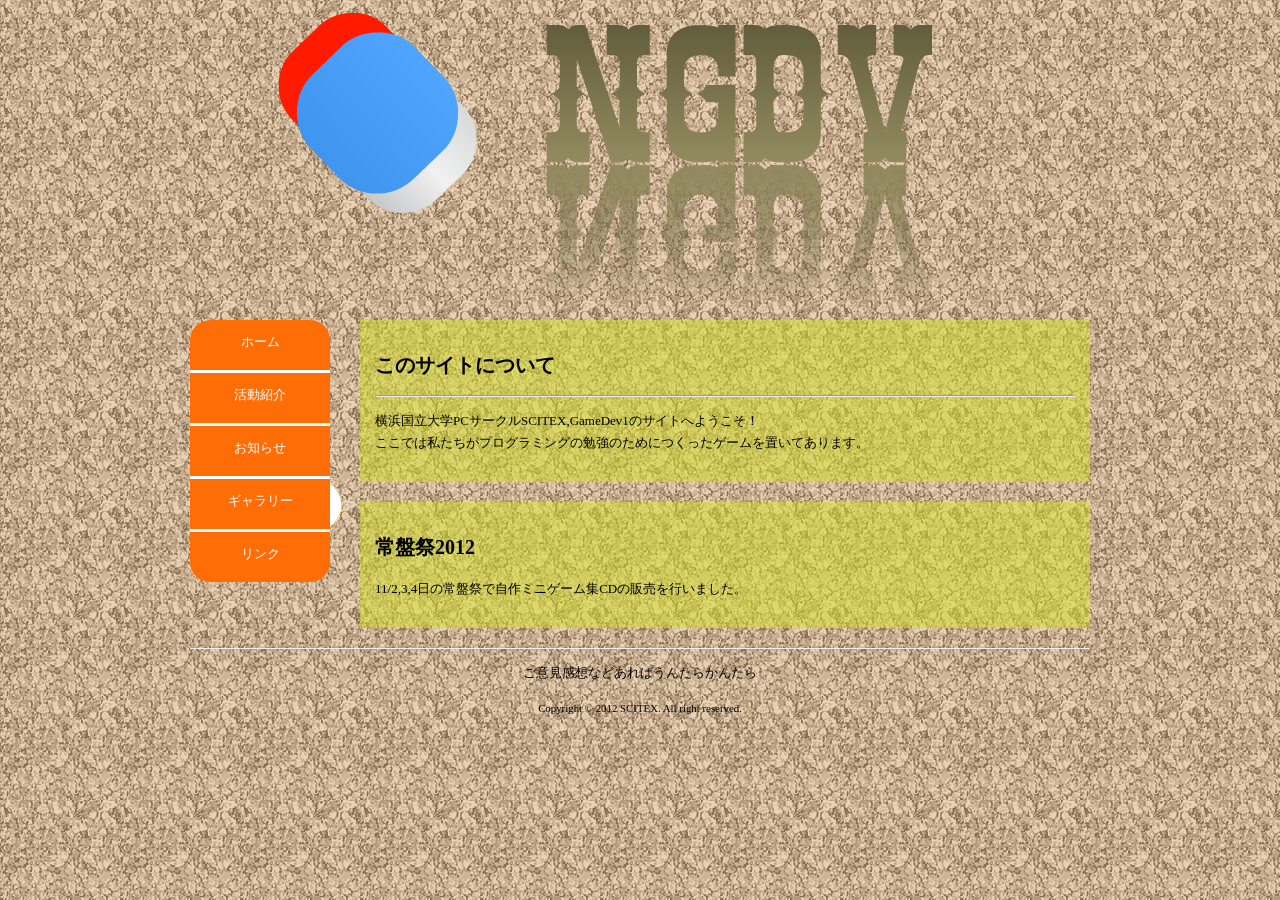
<file: index.html>
﻿<!DOCTYPE html>
<html>
<head>
<meta http-equiv="Content-Type" content="text/html; charset=utf-8"/>
    <title></title>
    <link href="System/mainCSS.css" rel="stylesheet" type="text/css" />
    <script type="text/javascript" src="System/Jquery.js"></script>
    <script type="text/javascript" src="System/titleCanvas.js"></script>
</head>
<body>
    <div id="page">
        <div id="header">
            <header>
                <!--<h1 id="title">YNU PC Circle SCITEX<br />GameDev</h1>
                <canvas id="titleCanvas" width="900" height="150"></canvas>-->
               <div id="title"></div>
            </header>
        </div>

        <!--<?php require("header.html"); ?>-->

        <div id="side"></div>
        <div id="sidemenu">
            <nav>
                <ul>
                    <li class="top" id="current"><a href="#">ホーム</a></li>
                    <li><a href="#">活動紹介</a></li>
                    <li><a href="#">お知らせ</a></li>
                    
                    <li id="gallery"><a href="gallery/index.html">ギャラリー</a></li>
                    <li class="childGallery"><a href="gallery/BlueSkyforPaperPlain/index.html">BlueSkyfor PaperPlain</a></li>
                       
                    <li class="last"><a href="#">リンク</a></li>
                </ul>
            </nav>
        </div>

        <div id="main">
           <section>
                <h2>このサイトについて</h2>
                <hr />
                <p>
                    横浜国立大学PCサークルSCITEX,GameDev1のサイトへようこそ！<br />
                    ここでは私たちがプログラミングの勉強のためにつくったゲームを置いてあります。<br />
                </p>
            </section>
            <section>
                <h2>常盤祭2012</h2>
                <p>11/2,3,4日の常盤祭で自作ミニゲーム集CDの販売を行いました。</p>
            </section>
        </div>

        <div id="footer">
            <footer>       
                <aside>
                    <p>ご意見感想などあればうんたらかんたら</p>
                </aside>

                <p id="copyright"><small>Copyright &copy 2012 SCITEX. All right reserved.</small></p>
            </footer>
        </div>

    </div>

            <!--<canvas id="backCanvas" width="900" height="1000"></canvas>
            <script type="text/javascript">
                var canvas = $("#backCanvas");
                var context = canvas.get(0).getContext("2d");

                function resizeCanvas() {
                    originWidth = $("#backCanvas").parent().width();
                    originHeight = $("#backCanvas").parent().height();
                    $("#backCanvas").attr("width", originWidth);
                    $("#backCanvas").attr("height", originHeight);
                }

                function Circle() {
                    this.x = canvas.width() / 2;
                    this.y = canvas.height() / 2;

                    this.vX = 3;
                    this.vY = 3;

                    this.radius = 50;

                    this.update = function () {
                        this.x += this.vX;
                        this.y += this.vY;
                    }

                    this.draw = function () {
                        context.fillStyle = "rgba(255, 200, 200, 0.7)";
                        context.beginPath();
                        context.arc(this.x, this.y, this.radius, 0, Math.PI * 2, false);
                        context.closePath();
                        context.fill();
                    }
                }

                function Set() {
                    alert("gada");
                    var circle = new Circle();
                    Animation();
                }

                function Animation() {
                    context.clearRect(0, 0, canvas.width(), canvas.height());
                    circle.update();

                    if (canvas.width() < (circle.x + circle.radius) || (circle.x - circle.radius) < 0) {
                        circle.vX *= -1;
                    } if (canvas.height() < (circle.y + circle.radius) || (circle.y - circle.radius) < 0) {
                        circle.vY *= -1;
                    }

                    circle.draw();

                    setTimeout(Animation, 33);
                }

                $(document).ready(Set);
                $(window).bind("resize",resizeCanvas);
            </script>-->

</body>
</html>
</file>
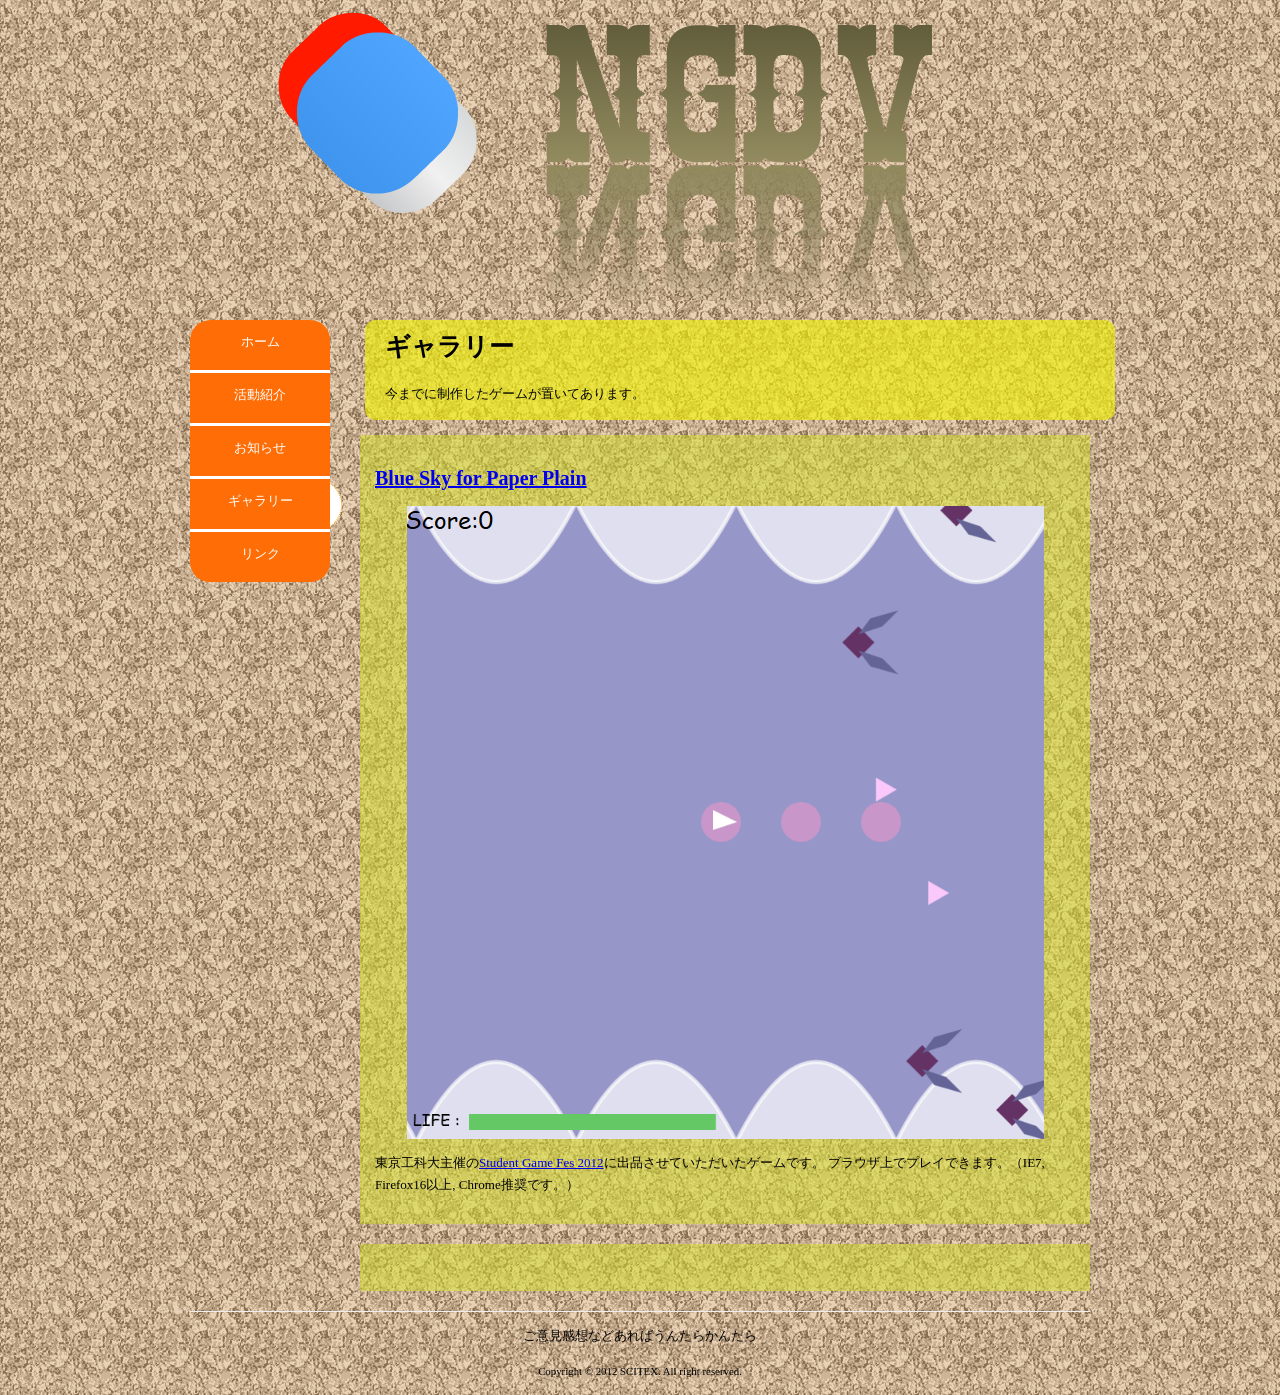
<file: gallery/index.html>
﻿<!DOCTYPE html>
<html>
<head>
<meta http-equiv="Content-Type" content="text/html; charset=utf-8"/>
    <title></title>

    <link href="galleryCSS.css" rel="stylesheet" type="text/css" />
    <link href="../System/mainCSS.css" rel="stylesheet" type="text/css" />
    
    <script type="text/javascript" src="../System/Jquery.js"></script>
    <script type="text/javascript" src="../System/titleCanvas.js"></script>
</head>
<body>
    <div id="page">
        <div id="header">
            <header>
                <!--<h1 id="title">YNU PC Circle SCITEX<br />GameDev</h1>
                <canvas id="titleCanvas" width="900" height="150"></canvas>-->
                <div id="title"></div>
            </header>
        </div>

        <!--<?php include '../header.html' ); ?>-->

        <div id="side"></div>
        <div id="sidemenu">
            <nav>
                <ul>
                    <li class="top"><a href="../index.html">ホーム</a></li>
                    <li><a href="#">活動紹介</a></li>
                    <li><a href="#">お知らせ</a></li>

                    <li id="current"><a href="gallery/index.html">ギャラリー</a></li>
                    <li class="childGallery"><a href="BlueSkyforPaperPlain/index.html">BlueSkyfor PaperPlain</a></li>
                    
                    <li class="last"><a href="#">リンク</a></li>
                </ul>
            </nav>
        </div>

        <div id="main">
            <header id="galleryHeader">
                <h2 id="gallery">ギャラリー</h2>
                <p>今までに制作したゲームが置いてあります。</p>
            </header>
             <section>
                <h2><a href="BlueSkyforPaperPlain/index.html">Blue Sky for Paper Plain</a></h2>
                <p><img src="images/BSPP.png" /></p>
                <p>
                    東京工科大主催の<a href="http://sgf2012.hp2.jp/">Student Game Fes 2012</a>に出品させていただいたゲームです。
                    ブラウザ上でプレイできます。（IE7, Firefox16以上, Chrome推奨です。）
                </p>
                
            </section>
            
            <section>
                <h2></h2>
                <p></p>
            </section>
        </div>

        <div id="footer">
            <footer>       
                <aside>
                    <p>ご意見感想などあればうんたらかんたら</p>
                </aside>

                <p id="copyright"><small>Copyright &copy 2012 SCITEX. All right reserved.</small></p>
            </footer>
        </div>

    </div>

            <!--<canvas id="backCanvas" width="900" height="1000"></canvas>
            <script type="text/javascript">
                var canvas = $("#backCanvas");
                var context = canvas.get(0).getContext("2d");

                function resizeCanvas() {
                    originWidth = $("#backCanvas").parent().width();
                    originHeight = $("#backCanvas").parent().height();
                    $("#backCanvas").attr("width", originWidth);
                    $("#backCanvas").attr("height", originHeight);
                }

                function Circle() {
                    this.x = canvas.width() / 2;
                    this.y = canvas.height() / 2;

                    this.vX = 3;
                    this.vY = 3;

                    this.radius = 50;

                    this.update = function () {
                        this.x += this.vX;
                        this.y += this.vY;
                    }

                    this.draw = function () {
                        context.fillStyle = "rgba(255, 200, 200, 0.7)";
                        context.beginPath();
                        context.arc(this.x, this.y, this.radius, 0, Math.PI * 2, false);
                        context.closePath();
                        context.fill();
                    }
                }

                function Set() {
                    alert("gada");
                    var circle = new Circle();
                    Animation();
                }

                function Animation() {
                    context.clearRect(0, 0, canvas.width(), canvas.height());
                    circle.update();

                    if (canvas.width() < (circle.x + circle.radius) || (circle.x - circle.radius) < 0) {
                        circle.vX *= -1;
                    } if (canvas.height() < (circle.y + circle.radius) || (circle.y - circle.radius) < 0) {
                        circle.vY *= -1;
                    }

                    circle.draw();

                    setTimeout(Animation, 33);
                }

                $(document).ready(Set);
                $(window).bind("resize",resizeCanvas);
            </script>-->

</body>
</html>
</file>
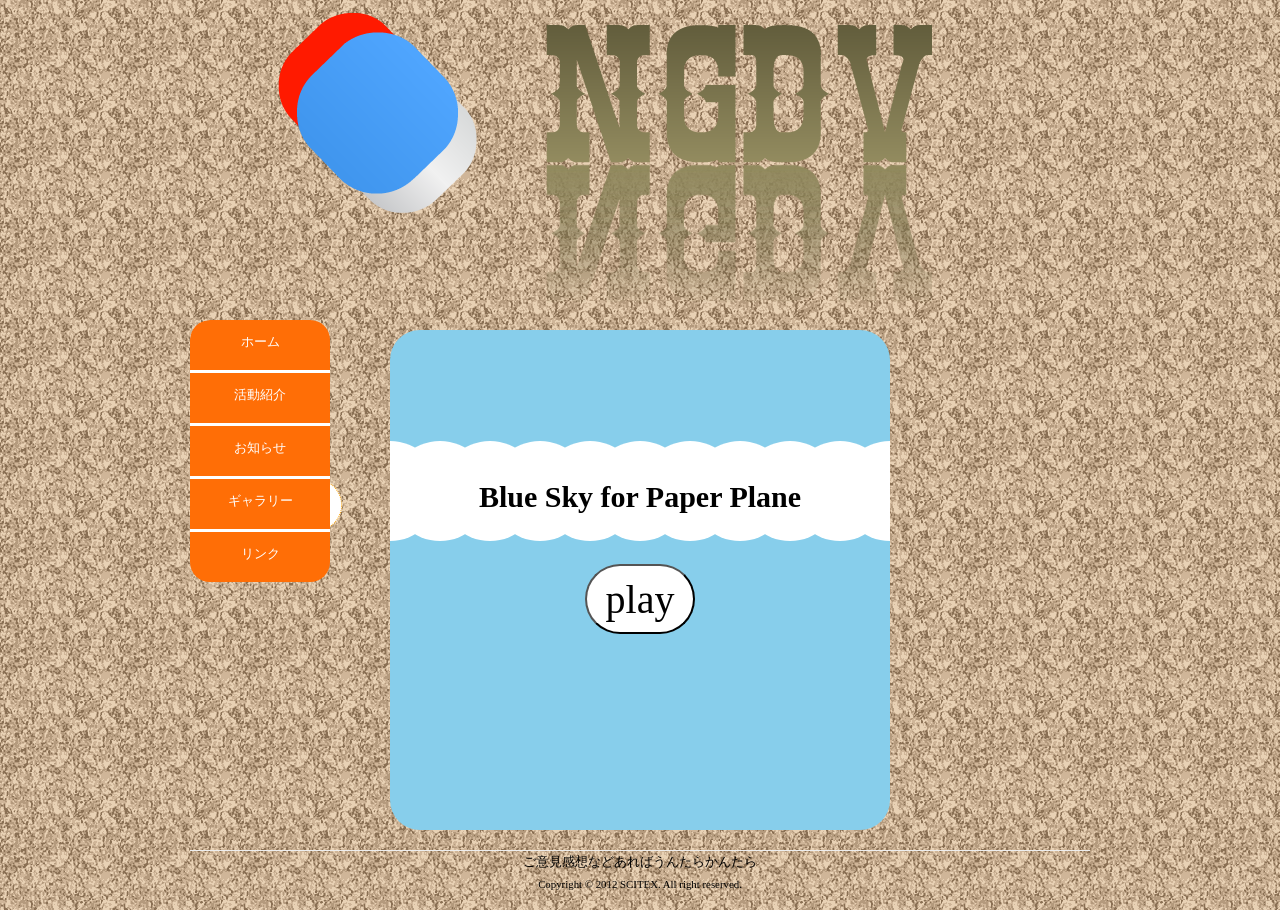
<file: gallery/BlueSkyforPaperPlain/index.html>
﻿<!DOCTYPE html>
<html>
	<head>
	<title>シューティング</title>
		<meta charset="utf-8">
		
        <link href="../../System/mainCSS.css" rel="stylesheet" type="text/css" />
		<link href="System/game.css" rel="stylesheet" type="text/css" />
		

		<script type="text/JavaScript" src="System/Jquery.js"></script>
        <script type="text/javascript" src="System/Title&GameOver.js"></script>
		<script type="text/JavaScript" src="System/canvas1.js"></script>	
        <script type="text/JavaScript" src="System/canvas2-2.js"></script>
	</head>
	
	<body>
        <div id="page">
        <div id="header">
            <header>
                <!--<h1 id="title">YNU PC Circle SCITEX<br />GameDev</h1>
                <canvas id="titleCanvas" width="900" height="150"></canvas>-->
               <div id="title"></div>
            </header>
        </div>

        <!--<?php require("header.html"); ?>-->

        <div id="side"></div>
        <div id="sidemenu">
            <nav>
                <ul>
                    <li class="top" id="current"><a href="#">ホーム</a></li>
                    <li><a href="#">活動紹介</a></li>
                    <li><a href="#">お知らせ</a></li>
                    
                    <li id="gallery"><a href="gallery/index.html">ギャラリー</a></li>
                    <li class="childGallery"><a href="gallery/BlueSkyforPaperPlain/index.html">BlueSkyfor PaperPlain</a></li>
                       
                    <li class="last"><a href="#">リンク</a></li>
                </ul>
            </nav>
        </div>

    <div id="Game">
    <div id="MainPart">
       <div class="start" id="gameStart">
            <h1 class="start">Blue Sky for Paper Plane</h1>
            <button class="start" type="button" id="Start">play</button>
            <canvas class="start" id="StartCanvas" width="500" height="500"></canvas>
       </div>

	    <div id="game">

			<canvas id="myCanvas1" width="500" height="500"></canvas>
            <canvas id="myCanvas2" width="500" height="500"></canvas>
            <canvas id="myCanvas3" width="500" height="500"></canvas>

            <p id="gameScore">Score:<span id="Score"></span></p>

            <!--<p id="playerHitpoint">Life:<span id="life"></span></p>
            <p id="enemyCount">enemyCount:<span id="Ecount"></span></p>

            <p id="shotsLength">shots:<span id="shots"></span></p>
            <p id="rectEnemys">rectEnemys:<span id="rectE"></span></p>
            <p id="waveEnemys">waveEnemys:<span id="waveE"></span></p>
            <p id="obliqueEnemys">obliEnemys:<span id="obliqueE"></span></p>
            <p id="playGame">playGame:<span id="play"></span></p>
            <p id="straightEnemys">straightEnemys:<span id="straightE"></span></p>-->

		</div>

        <div class="gameOver" id="gameEnd">
            <h1 class="gameOver">Game Over</h1>
            <p class="gameOver" id="s">Your Score : <span id="finalscore"></span></p>
            <p class="gameOver" id="r">Your Rank : <span id="playerRank"></span></p>
            <button class="gameOver" type="button">Return Title</button>
            <canvas  id="gameOverCanvas" class="gameOver" width="800" height="800"></canvas>
        </div> 
    </div>

    <div>
        <audio id="Titlebgm" loop>
            <source src="Sound/Title.mp3" />
            <source src="Sound/Title.ogg" />
        </audio>

        <audio id="shot">
            <source src="Sound/Shot.mp3" />
            <source src="Sound/Shot.ogg" />
        </audio>
        <audio id="shot2">
            <source src="Sound/Shot.mp3" />
            <source src="Sound/Shot.ogg" />
        </audio>
        <audio id="shot3">
            <source src="Sound/Shot.mp3" />
            <source src="Sound/Shot.ogg" />
        </audio>
        <audio id="shot4">
            <source src="Sound/Shot.mp3" />
            <source src="Sound/Shot.ogg" />
        </audio>
        <audio id="shot5">
            <source src="Sound/Shot.mp3" />
            <source src="Sound/Shot.ogg" />
        </audio>

        <audio id="hit">
            <source src="Sound/hit.mp3" />
            <source src="Sound/hit.ogg" />
        </audio>
        <audio id="hit2">
            <source src="Sound/hit.mp3" />
            <source src="Sound/hit.ogg" />
        </audio>
        <audio id="hit3">
            <source src="Sound/hit.mp3" />
            <source src="Sound/hit.ogg" />
        </audio>
        <audio id="hit4">
            <source src="Sound/hit.mp3" />
            <source src="Sound/hit.ogg" />
        </audio>
        <audio id="hit5">
            <source src="Sound/hit.mp3" />
            <source src="Sound/hit.ogg" />
        </audio>

        <audio id="bomb">
            <source src="Sound/Bomb.mp3" />
            <source src="Sound/Bomb.ogg" />
        </audio>
        <audio id="bomb2">
            <source src="Sound/Bomb.ogg" />
            <source src="Sound/Bomb.mp3" />
        </audio>
        <audio id="bomb3">
            <source src="Sound/Bomb.ogg" />
            <source src="Sound/Bomb.mp3" />
        </audio>
        <audio id="bomb4">
            <source src="Sound/Bomb.ogg" />
            <source src="Sound/Bomb.mp3" />
        </audio>
        <audio id="bomb5">
            <source src="Sound/Bomb.ogg" />
            <source src="Sound/Bomb.mp3" />
        </audio>

        <audio id="miss">
            <source src="Sound/Miss.mp3" />
            <source src="Sound/Miss.ogg" />
        </audio>

        <audio id="bodyattack">
            <source src="Sound/Bodyattack.mp3" />
            <source src="Sound/Bodyattack.ogg" />
        </audio>
        <audio id="bodyattack2">
            <source src="Sound/Bodyattack.mp3" />
            <source src="Sound/Bodyattack.ogg" />
        </audio>
        <audio id="bodyattack3">
            <source src="Sound/Bodyattack.mp3" />
            <source src="Sound/Bodyattack.ogg" />
        </audio>
        <audio id="bodyattack4">
            <source src="Sound/Bodyattack.mp3" />
            <source src="Sound/Bodyattack.ogg" />
        </audio>
        <audio id="bodyattack5">
            <source src="Sound/Bodyattack.mp3" />
            <source src="Sound/Bodyattack.ogg" />
        </audio>
        <audio id="bodyattack6">
            <source src="Sound/Bodyattack.mp3" />
            <source src="Sound/Bodyattack.ogg" />
        </audio>
        <audio id="bodyattack7">
            <source src="Sound/Bodyattack.mp3" />
            <source src="Sound/Bodyattack.ogg" />
        </audio>
        <audio id="bodyattack8">
            <source src="Sound/Bodyattack.mp3" />
            <source src="Sound/Bodyattack.ogg" />
        </audio>
        <audio id="bodyattack9">
            <source src="Sound/Bodyattack.mp3" />
            <source src="Sound/Bodyattack.ogg" />
        </audio>
        <audio id="bodyattack10">
            <source src="Sound/Bodyattack.mp3" />
            <source src="Sound/Bodyattack.ogg" />
        </audio>
        <audio id="bodyattack11">
            <source src="Sound/Bodyattack.mp3" />
            <source src="Sound/Bodyattack.ogg" />
        </audio>
        <audio id="bodyattack12">
            <source src="Sound/Bodyattack.mp3" />
            <source src="Sound/Bodyattack.ogg" />
        </audio>
        <audio id="bodyattack13">
            <source src="Sound/Bodyattack.mp3" />
            <source src="Sound/Bodyattack.ogg" />
        </audio>

        <audio id="lifeup">
            <source src="Sound/Lifeup.mp3" />
            <source src="Sound/Lifeup.ogg" />
        </audio>
        <audio id="lifeup2">
            <source src="Sound/Lifeup.mp3" />
            <source src="Sound/Lifeup.ogg" />
        </audio>
        <audio id="lifeup3">
            <source src="Sound/Lifeup.mp3" />
            <source src="Sound/Lifeup.ogg" />
        </audio>
        <audio id="lifeup4">
            <source src="Sound/Lifeup.mp3" />
            <source src="Sound/Lifeup.ogg" />
        </audio>
        <audio id="lifeup5">
            <source src="Sound/Lifeup.mp3" />
            <source src="Sound/Lifeup.ogg" />
        </audio>
        <audio id="lifeup6">
            <source src="Sound/Lifeup.mp3" />
            <source src="Sound/Lifeup.ogg" />
        </audio>
        </div>

    </div>

            <div id="footer">
            <footer>       
                <aside>
                    <p>ご意見感想などあればうんたらかんたら</p>
                </aside>

                <p id="copyright"><small>Copyright &copy 2012 SCITEX. All right reserved.</small></p>
            </footer>
        </div>

    </div>
	</body>
</html>
</file>
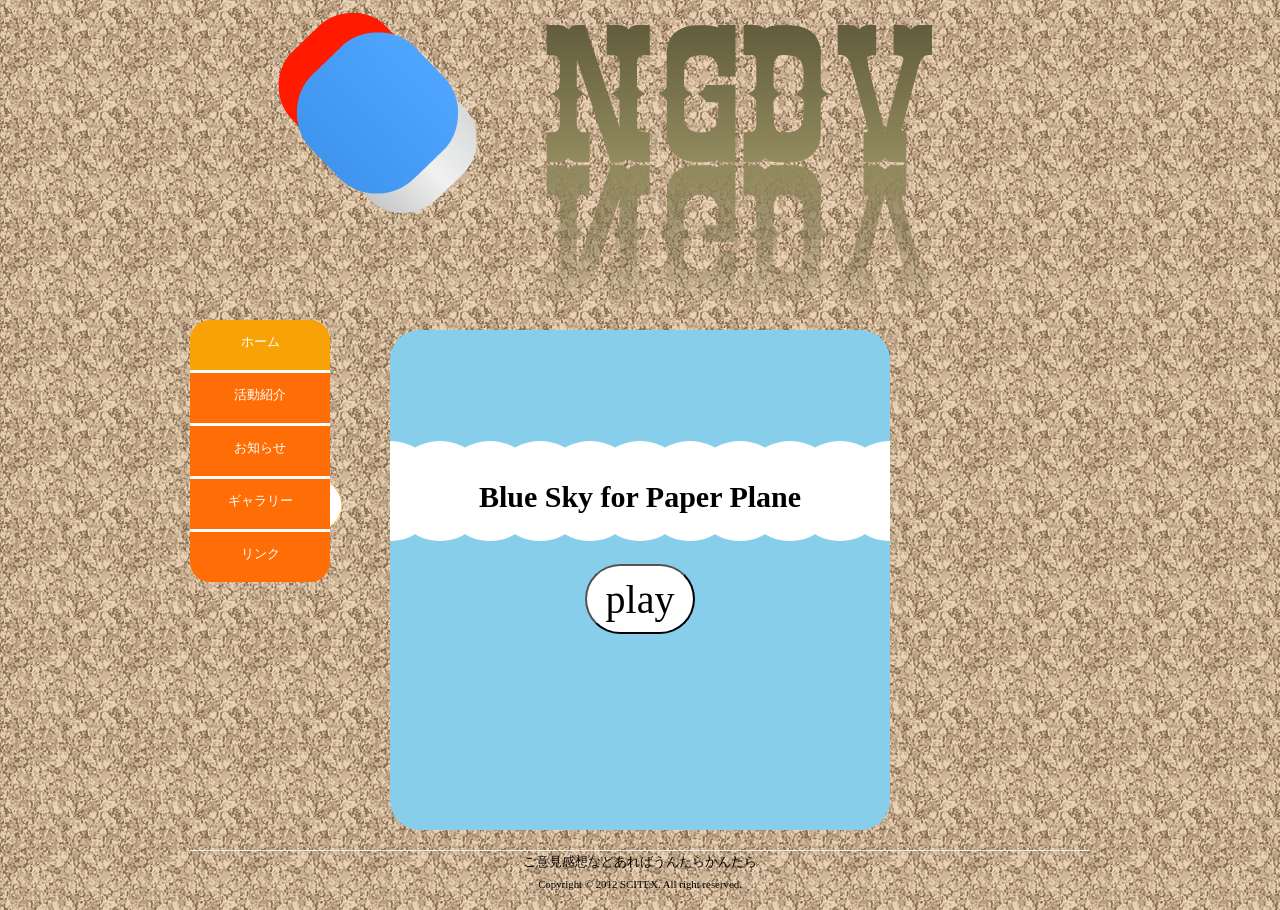
<file: JunkinLuggage/JunkinLuggage/gallery/BlueSkyforPaperPlain/index.html>
﻿<!DOCTYPE html>
<html>
	<head>
	<title>シューティング</title>
		<meta charset="utf-8">
		
		<link href="System/game.css" rel="stylesheet" type="text/css" />
		<link href="../../System/mainCSS.css" rel="stylesheet" type="text/css" />

		<script type="text/JavaScript" src="System/Jquery.js"></script>
        <script type="text/javascript" src="System/Title&GameOver.js"></script>
		<script type="text/JavaScript" src="System/canvas1.js"></script>	
        <script type="text/JavaScript" src="System/canvas2-2.js"></script>
	</head>
	
	<body>
        <div id="page">
        <div id="header">
            <header>
                <!--<h1 id="title">YNU PC Circle SCITEX<br />GameDev</h1>
                <canvas id="titleCanvas" width="900" height="150"></canvas>-->
               <div id="title"></div>
            </header>
        </div>

        <!--<?php require("header.html"); ?>-->

        <div id="side"></div>
        <div id="sidemenu">
            <nav>
                <ul>
                    <li class="top" id="current"><a href="#">ホーム</a></li>
                    <li><a href="#">活動紹介</a></li>
                    <li><a href="#">お知らせ</a></li>
                    
                    <li id="gallery"><a href="gallery/index.html">ギャラリー</a></li>
                    <li class="childGallery"><a href="gallery/BlueSkyforPaperPlain/index.html">BlueSkyfor PaperPlain</a></li>
                       
                    <li class="last"><a href="#">リンク</a></li>
                </ul>
            </nav>
        </div>

    <div id="Game">
    <div id="MainPart">
       <div class="start" id="gameStart">
            <h1 class="start">Blue Sky for Paper Plane</h1>
            <button class="start" type="button" id="Start">play</button>
            <canvas class="start" id="StartCanvas" width="500" height="500"></canvas>
       </div>

	    <div id="game">

			<canvas id="myCanvas1" width="500" height="500"></canvas>
            <canvas id="myCanvas2" width="500" height="500"></canvas>
            <canvas id="myCanvas3" width="500" height="500"></canvas>

            <p id="gameScore">Score:<span id="Score"></span></p>

            <!--<p id="playerHitpoint">Life:<span id="life"></span></p>
            <p id="enemyCount">enemyCount:<span id="Ecount"></span></p>

            <p id="shotsLength">shots:<span id="shots"></span></p>
            <p id="rectEnemys">rectEnemys:<span id="rectE"></span></p>
            <p id="waveEnemys">waveEnemys:<span id="waveE"></span></p>
            <p id="obliqueEnemys">obliEnemys:<span id="obliqueE"></span></p>
            <p id="playGame">playGame:<span id="play"></span></p>
            <p id="straightEnemys">straightEnemys:<span id="straightE"></span></p>-->

		</div>

        <div class="gameOver" id="gameEnd">
            <h1 class="gameOver">Game Over</h1>
            <p class="gameOver" id="s">Your Score : <span id="finalscore"></span></p>
            <p class="gameOver" id="r">Your Rank : <span id="playerRank"></span></p>
            <button class="gameOver" type="button">Return Title</button>
            <canvas  id="gameOverCanvas" class="gameOver" width="800" height="800"></canvas>
        </div> 
    </div>

    <div>
        <audio id="Titlebgm" loop>
            <source src="Sound/Title.mp3" />
            <source src="Sound/Title.ogg" />
        </audio>

        <audio id="shot">
            <source src="Sound/Shot.mp3" />
            <source src="Sound/Shot.ogg" />
        </audio>
        <audio id="shot2">
            <source src="Sound/Shot.mp3" />
            <source src="Sound/Shot.ogg" />
        </audio>
        <audio id="shot3">
            <source src="Sound/Shot.mp3" />
            <source src="Sound/Shot.ogg" />
        </audio>
        <audio id="shot4">
            <source src="Sound/Shot.mp3" />
            <source src="Sound/Shot.ogg" />
        </audio>
        <audio id="shot5">
            <source src="Sound/Shot.mp3" />
            <source src="Sound/Shot.ogg" />
        </audio>

        <audio id="hit">
            <source src="Sound/hit.mp3" />
            <source src="Sound/hit.ogg" />
        </audio>
        <audio id="hit2">
            <source src="Sound/hit.mp3" />
            <source src="Sound/hit.ogg" />
        </audio>
        <audio id="hit3">
            <source src="Sound/hit.mp3" />
            <source src="Sound/hit.ogg" />
        </audio>
        <audio id="hit4">
            <source src="Sound/hit.mp3" />
            <source src="Sound/hit.ogg" />
        </audio>
        <audio id="hit5">
            <source src="Sound/hit.mp3" />
            <source src="Sound/hit.ogg" />
        </audio>

        <audio id="bomb">
            <source src="Sound/Bomb.mp3" />
            <source src="Sound/Bomb.ogg" />
        </audio>
        <audio id="bomb2">
            <source src="Sound/Bomb.ogg" />
            <source src="Sound/Bomb.mp3" />
        </audio>
        <audio id="bomb3">
            <source src="Sound/Bomb.ogg" />
            <source src="Sound/Bomb.mp3" />
        </audio>
        <audio id="bomb4">
            <source src="Sound/Bomb.ogg" />
            <source src="Sound/Bomb.mp3" />
        </audio>
        <audio id="bomb5">
            <source src="Sound/Bomb.ogg" />
            <source src="Sound/Bomb.mp3" />
        </audio>

        <audio id="miss">
            <source src="Sound/Miss.mp3" />
            <source src="Sound/Miss.ogg" />
        </audio>

        <audio id="bodyattack">
            <source src="Sound/Bodyattack.mp3" />
            <source src="Sound/Bodyattack.ogg" />
        </audio>
        <audio id="bodyattack2">
            <source src="Sound/Bodyattack.mp3" />
            <source src="Sound/Bodyattack.ogg" />
        </audio>
        <audio id="bodyattack3">
            <source src="Sound/Bodyattack.mp3" />
            <source src="Sound/Bodyattack.ogg" />
        </audio>
        <audio id="bodyattack4">
            <source src="Sound/Bodyattack.mp3" />
            <source src="Sound/Bodyattack.ogg" />
        </audio>
        <audio id="bodyattack5">
            <source src="Sound/Bodyattack.mp3" />
            <source src="Sound/Bodyattack.ogg" />
        </audio>
        <audio id="bodyattack6">
            <source src="Sound/Bodyattack.mp3" />
            <source src="Sound/Bodyattack.ogg" />
        </audio>
        <audio id="bodyattack7">
            <source src="Sound/Bodyattack.mp3" />
            <source src="Sound/Bodyattack.ogg" />
        </audio>
        <audio id="bodyattack8">
            <source src="Sound/Bodyattack.mp3" />
            <source src="Sound/Bodyattack.ogg" />
        </audio>
        <audio id="bodyattack9">
            <source src="Sound/Bodyattack.mp3" />
            <source src="Sound/Bodyattack.ogg" />
        </audio>
        <audio id="bodyattack10">
            <source src="Sound/Bodyattack.mp3" />
            <source src="Sound/Bodyattack.ogg" />
        </audio>
        <audio id="bodyattack11">
            <source src="Sound/Bodyattack.mp3" />
            <source src="Sound/Bodyattack.ogg" />
        </audio>
        <audio id="bodyattack12">
            <source src="Sound/Bodyattack.mp3" />
            <source src="Sound/Bodyattack.ogg" />
        </audio>
        <audio id="bodyattack13">
            <source src="Sound/Bodyattack.mp3" />
            <source src="Sound/Bodyattack.ogg" />
        </audio>

        <audio id="lifeup">
            <source src="Sound/Lifeup.mp3" />
            <source src="Sound/Lifeup.ogg" />
        </audio>
        <audio id="lifeup2">
            <source src="Sound/Lifeup.mp3" />
            <source src="Sound/Lifeup.ogg" />
        </audio>
        <audio id="lifeup3">
            <source src="Sound/Lifeup.mp3" />
            <source src="Sound/Lifeup.ogg" />
        </audio>
        <audio id="lifeup4">
            <source src="Sound/Lifeup.mp3" />
            <source src="Sound/Lifeup.ogg" />
        </audio>
        <audio id="lifeup5">
            <source src="Sound/Lifeup.mp3" />
            <source src="Sound/Lifeup.ogg" />
        </audio>
        <audio id="lifeup6">
            <source src="Sound/Lifeup.mp3" />
            <source src="Sound/Lifeup.ogg" />
        </audio>
        </div>

    </div>

            <div id="footer">
            <footer>       
                <aside>
                    <p>ご意見感想などあればうんたらかんたら</p>
                </aside>

                <p id="copyright"><small>Copyright &copy 2012 SCITEX. All right reserved.</small></p>
            </footer>
        </div>

    </div>
	</body>
</html>
</file>
<file: System/mainCSS.css>
﻿/*---基本構造-----------------------------------------------------*/
*
{
    font-family: Meiryo;
}
body
{
    margin: 0;
    padding: 0;
    font-size: small;
    color: black;
    background: /*url([data-uri]) repeat;*/
                  url(bg.gif) repeat; 
}

h1
{
    font-size: 50px;
}

h2
{
    font-size: 20px;
}

p
{
    display: block;
    line-height: 1.7;
}
    p#setsumei
    {
        margin: 0 0 15px 35px;
    }

/*---枠組み-------------------------------------------------------*/
#page
{
    margin: 0 auto;
    width: 900px;
    z-index: 1;
}

#side
{
    position:relative;
    width: 150px;
    float: left;
    z-index: 2;
}

#main
{
    position:relative;
    width: 750px;
    float: right;
    z-index: 0;
}

footer
{
    clear: both;
}

/*---ヘッダ-------------------------------------------------------*/
div#header
{
    position: relative;
    margin-bottom: 10px;
}

header #title
{
    position: relative;
    background: url(Titlelogo.png);
    /*top: -100px;*/
    height: 300px;
    border-radius: 20px;
    -webkit-border-radius: 20px;
    -moz-border-radius: 20px;
}

header h1, header p
{
    position: absolute;
    display: block;
    z-index: 1;
}

header p
{
    margin: 20px auto;
}

#title
{
    width: 900px;
    height: 150px;
    /*background-color: azure;*/
    margin: 10px auto;
}

header canvas
{
    position: absolute;
    top: 0;
    z-index: 0;  
    margin: 0;
    padding: 0;
}

/*---サイドメニュー------------------------------------------------*/


nav ul
{
    position: absolute;
    display: block;
    width:300px;
    float: left;
    overflow: hidden;
    margin: 0 auto;
    padding: 0;
    border: none;
    line-height: 1.0;
    text-align: center;
    
    border-radius: 20px;
    -webkit-border-radius: 20px;
    -moz-border-radius: 20px;
}



nav li, nav a
{
    display: block;
}


nav li
{
    position: relative;
    border-bottom: 3px solid white;
    background-color: #ff6e06;
    width: 140px;
    height: 50px;
    padding: 0;
    margin: 0;
    z-index: 2;
    
}
nav li:hover
        {
            background-color: #f85908;
        }

li.childGallery
{
    position: relative;
    background-color: white;
    border: 1px dotted orange;
    width: 150px;
    top: -53px;
    z-index: 1;
    transition-property: transform;
    transition-duration: 0.5s;
    -webkit-transition-property: -webkit-transform;
    -webkit-transition-duration: 0.5s;
    -moz-transition-property: -moz-transform;
    -moz-transition-duration: 0.5s;
    border-radius: 50px;
}
li.childGallery:hover
{
    background-color: white;
    transform: translateX(130px);
    -webkit-transform: translateX(130px);
    -moz-transform: translateX(130px);
}
li.childGallery a
{
    color: #999;
}


nav a
{
    text-decoration: none;
    color: white;
    margin: 0;
    padding: 15px 20px;
     
}

li#childGallery a
{
    width: 170px;
}

/*nav #current 
{
    background-color: #f8a208;
}*/

li.top
{
    border-top-right-radius: 20px;
    -webkit-border-top-right-radius: 20px;
    -moz-border-radius-topright: 20px;
    border-top-left-radius: 20px;
    -webkit-border-top-left-radius: 20px;
    -moz-border-radius-topleft: 20px;
}

li.last
{
    top: -52px;
    border-bottom: none;
    border-bottom-right-radius: 20px;
    -webkit-border-bottom-right-radius: 20px;
    -moz-border-radius-bottomright: 20px;
    border-bottom-left-radius: 20px;
    -webkit-border-bottom-left-radius: 20px;
    -moz-border-radius-bottomleft: 20px;
}


/*---メイン-------------------------------------------------------*/
#main section
{
   
    margin: 0 0 20px 20px; 
    padding: 15px;
    background-color: rgba(213, 226, 40, 0.50);
}

/*---フッター-----------------------------------------------------*/
footer
{
    text-align: center;
    clear: both;
    display: block;
    border-top: 1px solid #eee;
}

footer #copyright, footer p
{
    text-align: center;
}
</file>
<file: gallery/galleryCSS.css>
﻿/*---ギャラリーの構造-------------------------------------------------*/
header#galleryHeader
{
    position: relative;
    display: block;
    width: 750px;
    height: 100px;
    margin: 0 0 15px 25px;
    background-color: rgba(241, 243, 6, 0.64);
    border-radius: 10px;
    -webkit-border-radius: 10px;
    -moz-border-radius: 10px;
}
    header#galleryHeader h2
    {
        position: relative;
        font-size: 25px;
        float: left;
        margin: 10px 0 0 20px;
        padding: 0;

    }
    header#galleryHeader p
    {
        clear: left;
        position: relative;
        float: left;
        margin: 10px;
        padding: 10px;
    }

img
{
    margin: 10px auto;
}

div#main section p
{
    position: relative;
    display: block;
}
div#main section p img
{
    display: block;
}
</file>
<file: gallery/BlueSkyforPaperPlain/System/game.css>
﻿*
{
    margin: 0;
    padding: 0;
}

html, body
{
    height: 100%;
    width: 100%;
}

body
{
    text-align: center;
}

canvas
{
    display: block;
}

h1
{
    color: white;
}

button
{
    background-color: white;
    font-family: 'Comic Sans MS';
    padding: 10px;
    border-radius: 70px;
}

div#MainPart
{
    position: relative;
    margin: 0 auto;
    width: 500px;
}

div#sidemenu
{
    z-index: 1;
}

div#Game
{
    position: relative;
    margin: 20px auto;
    border-radius: 30px;
    -webkit-border-radius: 30px;
    -moz-border-radius: 30px;
    z-index: 0;
}

div#game
{
    position: relative;
    font-family: 'Comic Sans MS';
    z-index: 0;
    display: block;
    position: relative;
    
    display: block;
    height: 500px;
    width: 500px;
    background-color: none;
    
}

    #myCanvas1 {
     position:absolute;
     top: 0px;
     left: 0px;
     border-radius: 30px;
    -webkit-border-radius: 30px;
    -moz-border-radius: 30px;
    }

    #myCanvas2 {
     position:absolute;
     top: 0px;
     left: 0px;
    }

    #myCanvas3
    {
        position: absolute;
        top: 0;
        left: 0;
    }

    #gameScore
    {
        font-family: 'Comic Sans MS';
        font-size: 30px;
        margin-left: 20px;
        color: black;
        position: absolute;
        top: 0px;
        left: 0px;
    }

    #playerHitpoint
    {
        color: black;
        position: absolute;
        top: 30px;
        left: 0px;
 
    }

    #enemyCount
    {
        color: black;
        position: absolute;
        top: 60px;
        left: 0px;
   
    }

    #shotsLength
    {
        color: black;
        position: absolute;
        top: 0px;
        left: 120px;
   
    }

    #rectEnemys
    {
        color: black;
        position: absolute;
        top: 30px;
        left: 120px;
    }

    #waveEnemys
    {
        color: black;
        position: absolute;
        top: 60px;
        left: 120px;
    }

    #obliqueEnemys
    {
        color: black;
        position: absolute;
        top: 90px;
        left: 120px;
    }

    #playGame
    {
        color: black;
        position: absolute;
        top: 120px;
        left: 120px;
    
    }

    #straightEnemys
    {
        color: black;
        position: absolute;
        top: 150px;
        left: 120px;
    }

div.start
{
    position: relative;
    /*top:50%;
    left:50%;*/
    display: block;
    height: 500px;
    width: 500px;
    background-color: skyblue;
    z-index: 2;
    border-radius: 30px;
    -webkit-border-radius: 30px;
    -moz-border-radius: 30px;
}

    h1.start
    {
        color: black;
        position: relative;
        display: block;
        font-size: 30px;
        font-family: 'Comic Sans MS';
        top: 150px;
        z-index: 1;
    }
    button.start
    {
        position: relative;
        margin: 200px auto 10px;
        padding: 0;
        width: 110px;
        height: 70px;
        font-size: 40px;
        z-index: 1;
    }

    button.start:hover
    {
        background-color: rgb(200,200,200);
    }

    canvas.start
    {
        position: relative;
        margin: 0;
        padding: 0;
        top: -500px;
        z-index: 0;
    }

div.gameOver
{
    position: relative;
    /*top:50%;
    left:50%;*/
    display: block;

    height: 500px;
    width: 500px;
    background-color: skyblue;
    z-index: 1;
    border-radius: 30px;
    -webkit-border-radius: 30px;
    -moz-border-radius: 30px;
}

    h1.gameOver
    {
        position: relative;
        font-size: 30px;
        font-family: 'Comic Sans MS';
        top: 60px;
    }

    button.gameOver
    {
        position: relative;
        top: 230px;
        margin: 0;
        padding:0;
        height: 70px;
        width: 200px;
        font-size: 25px;
    }

    p.gameOver
    {
        color: white;
    }

        p.gameOver#s
        {
            position:relative;
            margin: 0;
            padding: 0;
            font-family: 'Comic Sans MS';
            top: 130px;
            font-size: 35px;
        }

        p.gameOver#r
        {
            position:relative;
            margin: 0;
            padding: 0;
            font-family: 'Comic Sans MS';
            top: 170px;
            font-size: 15px;
        }



button.gameOver:hover
{
    background-color: rgb(200,200,200);
}
</file>
<file: JunkinLuggage/JunkinLuggage/gallery/BlueSkyforPaperPlain/System/game.css>
﻿*
{
    margin: 0;
    padding: 0;
}

html, body
{
    height: 100%;
    width: 100%;
}

body
{
    text-align: center;
}

canvas
{
    display: block;
}

h1
{
    color: white;
}

button
{
    background-color: white;
    font-family: 'Comic Sans MS';
    padding: 10px;
    border-radius: 70px;
}

div#MainPart
{
    position: relative;
    margin: 0 auto;
    width: 500px;
}

div#Game
{
    position: relative;
    margin: 20px auto;
    border-radius: 30px;
    -webkit-border-radius: 30px;
    -moz-border-radius: 30px;
}

div#game
{
    position: relative;
    font-family: 'Comic Sans MS';
    z-index: 0;
    display: block;
    position: relative;
    
    display: block;
    height: 500px;
    width: 500px;
    background-color: none;
    
}

    #myCanvas1 {
     position:absolute;
     top: 0px;
     left: 0px;
     border-radius: 30px;
    -webkit-border-radius: 30px;
    -moz-border-radius: 30px;
    }

    #myCanvas2 {
     position:absolute;
     top: 0px;
     left: 0px;
    }

    #myCanvas3
    {
        position: absolute;
        top: 0;
        left: 0;
    }

    #gameScore
    {
        font-family: 'Comic Sans MS';
        font-size: 30px;
        margin-left: 20px;
        color: black;
        position: absolute;
        top: 0px;
        left: 0px;
    }

    #playerHitpoint
    {
        color: black;
        position: absolute;
        top: 30px;
        left: 0px;
 
    }

    #enemyCount
    {
        color: black;
        position: absolute;
        top: 60px;
        left: 0px;
   
    }

    #shotsLength
    {
        color: black;
        position: absolute;
        top: 0px;
        left: 120px;
   
    }

    #rectEnemys
    {
        color: black;
        position: absolute;
        top: 30px;
        left: 120px;
    }

    #waveEnemys
    {
        color: black;
        position: absolute;
        top: 60px;
        left: 120px;
    }

    #obliqueEnemys
    {
        color: black;
        position: absolute;
        top: 90px;
        left: 120px;
    }

    #playGame
    {
        color: black;
        position: absolute;
        top: 120px;
        left: 120px;
    
    }

    #straightEnemys
    {
        color: black;
        position: absolute;
        top: 150px;
        left: 120px;
    }

div.start
{
    position: relative;
    /*top:50%;
    left:50%;*/
    display: block;
    height: 500px;
    width: 500px;
    background-color: skyblue;
    z-index: 2;
    border-radius: 30px;
    -webkit-border-radius: 30px;
    -moz-border-radius: 30px;
}

    h1.start
    {
        color: black;
        position: relative;
        display: block;
        font-size: 30px;
        font-family: 'Comic Sans MS';
        top: 150px;
        z-index: 1;
    }
    button.start
    {
        position: relative;
        margin: 200px auto 10px;
        padding: 0;
        width: 110px;
        height: 70px;
        font-size: 40px;
        z-index: 1;
    }

    button.start:hover
    {
        background-color: rgb(200,200,200);
    }

    canvas.start
    {
        position: relative;
        margin: 0;
        padding: 0;
        top: -500px;
        z-index: 0;
    }

div.gameOver
{
    position: relative;
    /*top:50%;
    left:50%;*/
    display: block;

    height: 500px;
    width: 500px;
    background-color: skyblue;
    z-index: 1;
    border-radius: 30px;
    -webkit-border-radius: 30px;
    -moz-border-radius: 30px;
}

    h1.gameOver
    {
        position: relative;
        font-size: 30px;
        font-family: 'Comic Sans MS';
        top: 60px;
    }

    button.gameOver
    {
        position: relative;
        top: 230px;
        margin: 0;
        padding:0;
        height: 70px;
        width: 200px;
        font-size: 25px;
    }

    p.gameOver
    {
        color: white;
    }

        p.gameOver#s
        {
            position:relative;
            margin: 0;
            padding: 0;
            font-family: 'Comic Sans MS';
            top: 130px;
            font-size: 35px;
        }

        p.gameOver#r
        {
            position:relative;
            margin: 0;
            padding: 0;
            font-family: 'Comic Sans MS';
            top: 170px;
            font-size: 15px;
        }



button.gameOver:hover
{
    background-color: rgb(200,200,200);
}
</file>
<file: JunkinLuggage/JunkinLuggage/System/mainCSS.css>
﻿/*---基本構造-----------------------------------------------------*/
*
{
    font-family: Meiryo;
}
body
{
    margin: 0;
    padding: 0;
    font-size: small;
    color: black;
    background: /*url([data-uri]) repeat;*/
                  url(bg.gif) repeat; 
}

h1
{
    font-size: 50px;
}

h2
{
    font-size: 20px;
}

p
{
    display: block;
    line-height: 1.7;
}
    p#setsumei
    {
        margin: 0 0 15px 35px;
    }

/*---枠組み-------------------------------------------------------*/
#page
{
    margin: 0 auto;
    width: 900px;
    z-index: 1;
}

#side
{
    position:relative;
    width: 150px;
    float: left;
    z-index: 2;
}

#main
{
    position:relative;
    width: 750px;
    float: right;
    z-index: 0;
}

footer
{
    clear: both;
}

/*---ヘッダ-------------------------------------------------------*/
div#header
{
    position: relative;
    margin-bottom: 10px;
}

header #title
{
    position: relative;
    background: url(Titlelogo.png);
    /*top: -100px;*/
    height: 300px;
    border-radius: 20px;
    -webkit-border-radius: 20px;
    -moz-border-radius: 20px;
}

header h1, header p
{
    position: absolute;
    display: block;
    z-index: 1;
}

header p
{
    margin: 20px auto;
}

#title
{
    width: 900px;
    height: 150px;
    /*background-color: azure;*/
    margin: 10px auto;
}

header canvas
{
    position: absolute;
    top: 0;
    z-index: 0;  
    margin: 0;
    padding: 0;
}

/*---サイドメニュー------------------------------------------------*/


nav ul
{
    position: absolute;
    display: block;
    width:300px;
    float: left;
    overflow: hidden;
    margin: 0 auto;
    padding: 0;
    border: none;
    line-height: 1.0;
    
    border-radius: 20px;
    -webkit-border-radius: 20px;
    -moz-border-radius: 20px;
}



nav li, nav a
{
    display: block;
}


nav li
{
    position: relative;
    border-bottom: 3px solid white;
    background-color: #ff6e06;
    width: 140px;
    height: 50px;
    padding: 0;
    margin: 0;
    z-index: 2;
    
}
nav li:hover
        {
            background-color: #f85908;
        }

li.childGallery
{
    position: relative;
    background-color: white;
    border: 1px dotted orange;
    width: 150px;
    top: -53px;
    z-index: 1;
    -moz-transition-property: -moz-transform;
    -moz-transition-duration: 0.5s;
    border-radius: 50px;
}
li.childGallery:hover
{
    background-color: white;
    -moz-transform: translateX(130px);
}
li.childGallery a
{
    color: #999;
}


nav a
{
    text-decoration: none;
    color: white;
    margin: 0;
    padding: 15px 20px;
     
}

li#childGallery a
{
    width: 170px;
}

nav #current 
{
    background-color: #f8a208;
}

li.top
{
    border-top-right-radius: 20px;
    -webkit-border-top-right-radius: 20px;
    -moz-border-radius-topright: 20px;
}

li.last
{
    top: -52px;
    border-bottom: none;
    border-bottom-right-radius: 20px;
    -webkit-border-bottom-right-radius: 20px;
    -moz-border-radius-bottomright: 20px;
    border-bottom-left-radius: 20px;
    -webkit-border-bottom-left-radius: 20px;
    -moz-border-radius-bottomleft: 20px;
}


/*---メイン-------------------------------------------------------*/
#main section
{
   
    margin: 0 0 20px 20px; 
    padding: 15px;
    background-color: rgba(213, 226, 40, 0.50);
}

/*---フッター-----------------------------------------------------*/
footer
{
    display: block;
    border-top: 1px solid #eee;
}

footer #copyright, footer p
{
    text-align: center;
}
</file>
